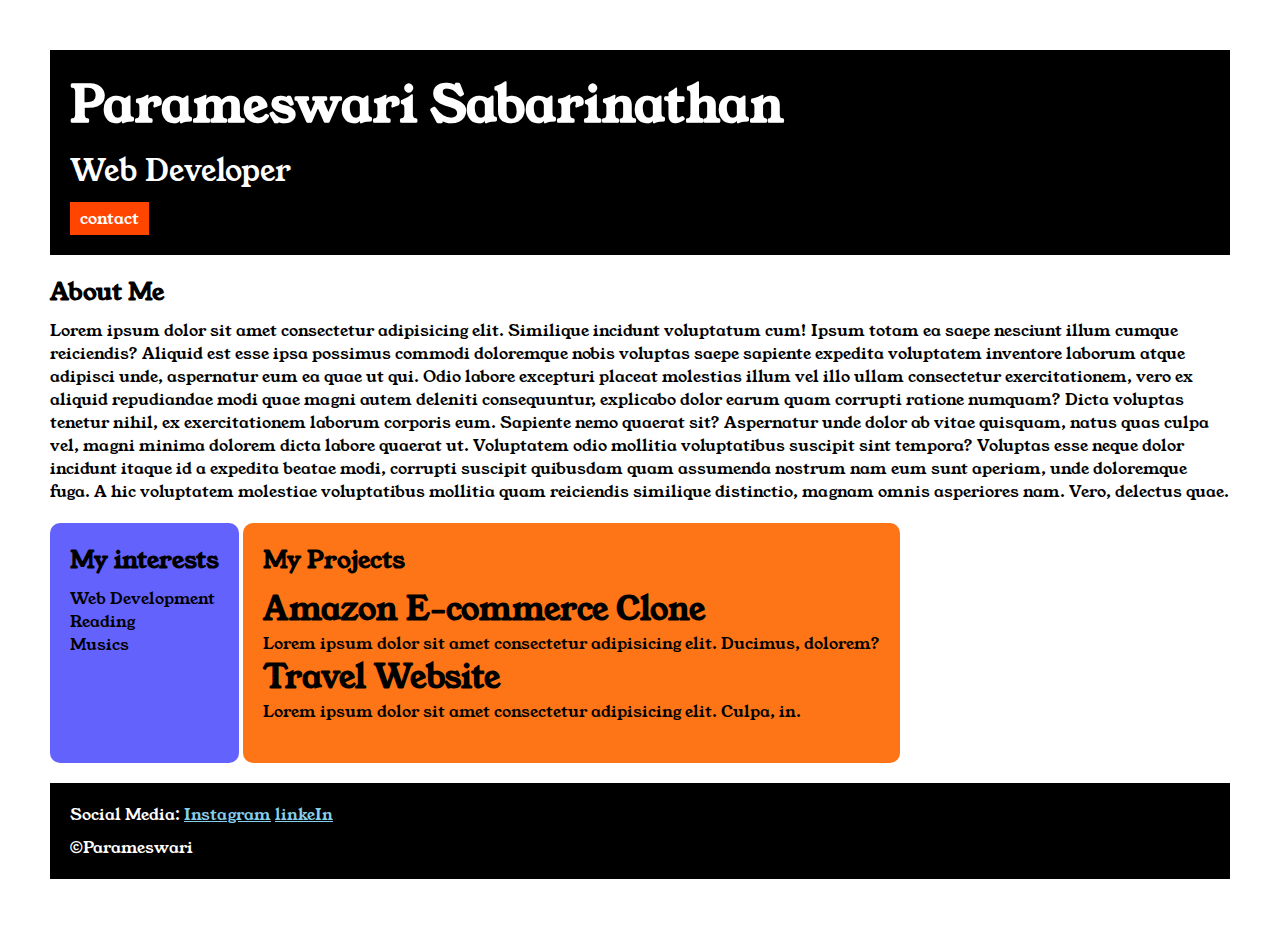
<file: Index.html>
<!DOCTYPE html>
<html>

<head>
    <title>Portfolio Project</title>
    <link rel="stylesheet" href="style.css">
    <link rel="preconnect" href="https://fonts.googleapis.com">
    <link rel="preconnect" href="https://fonts.gstatic.com" crossorigin>
    <link href="https://fonts.googleapis.com/css2?family=Young+Serif&display=swap" rel="stylesheet">
</head>

<body>
    <div class="container">

        <div class="section-one">
            <h1 class="section-one__name">Parameswari Sabarinathan</h1>
            <p class="section-one__role">Web Developer</p>
            <a class="section-one__contact" href="contact.html">contact</a>
        </div>


        <div class="section-two">
            <h2 class="section-two__tittle">About Me</h2>
            <p class="section-two__desc">Lorem ipsum dolor sit amet consectetur adipisicing elit. Similique incidunt
                voluptatum cum! Ipsum totam
                ea saepe nesciunt illum cumque reiciendis? Aliquid est esse ipsa possimus commodi doloremque nobis
                voluptas saepe sapiente expedita voluptatem inventore laborum atque adipisci unde, aspernatur eum ea
                quae ut qui. Odio labore excepturi placeat molestias illum vel illo ullam consectetur exercitationem,
                vero ex aliquid repudiandae modi quae magni autem deleniti consequuntur, explicabo dolor earum quam
                corrupti ratione numquam? Dicta voluptas tenetur nihil, ex exercitationem laborum corporis eum. Sapiente
                nemo quaerat sit? Aspernatur unde dolor ab vitae quisquam, natus quas culpa vel, magni minima dolorem
                dicta labore quaerat ut. Voluptatem odio mollitia voluptatibus suscipit sint tempora? Voluptas esse
                neque dolor incidunt itaque id a expedita beatae modi, corrupti suscipit quibusdam quam assumenda
                nostrum nam eum sunt aperiam, unde doloremque fuga. A hic voluptatem molestiae voluptatibus mollitia
                quam reiciendis similique distinctio, magnam omnis asperiores nam. Vero, delectus quae.</p>
        </div>
        <div class="section-three">
            <h2 class="section-three__tittle">My interests</h2>
            <ul class="section-three__desc">
                <li>Web Development</li>
                <li>Reading</li>
                <li>Musics</li>
            </ul>
        </div>
        <div class="section-four">
            <h2 class="section-four__tittle">My Projects</h2>
            <ul class="section-four__desc">
                <li>
                    <h1>Amazon E-commerce Clone</h1>
                </li>
                <p>Lorem ipsum dolor sit amet consectetur adipisicing elit. Ducimus, dolorem?</p>
                <li>
                    <h1>Travel Website</h1>
                </li>
                <p>Lorem ipsum dolor sit amet consectetur adipisicing elit. Culpa, in.</p>
            </ul>
        </div>

        <div class="section-five">
            <p class="section-five__tittle">Social Media:
                <a href="https://www.instagram.com/clever/?hl=en">Instagram</a>
                <a href="https://in.linkedin.com/company/errormakesclever">linkeIn</a>
            </p>

            <p class="section-five__desc">&copy;Parameswari</p>
        </div>


    </div>
</body>

</html>





















</html>
</file>
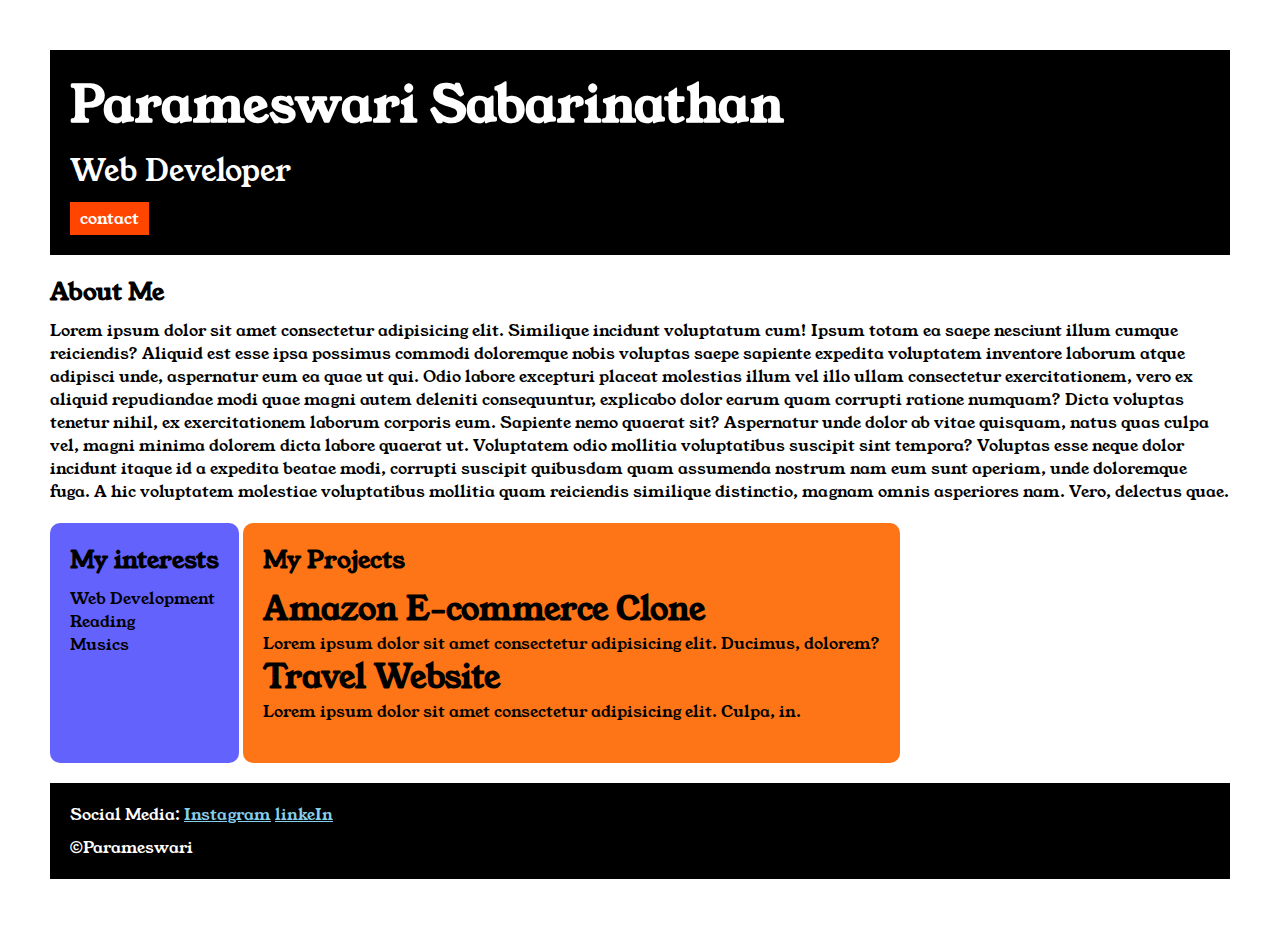
<file: index.html>
<!DOCTYPE html>
<html>

<head>
    <title>Portfolio Project</title>
    <link rel="stylesheet" href="style.css">
    <link rel="preconnect" href="https://fonts.googleapis.com">
    <link rel="preconnect" href="https://fonts.gstatic.com" crossorigin>
    <link href="https://fonts.googleapis.com/css2?family=Young+Serif&display=swap" rel="stylesheet">
</head>

<body>
    <div class="container">

        <div class="section-one">
            <h1 class="section-one__name">Parameswari Sabarinathan</h1>
            <p class="section-one__role">Web Developer</p>
            <a class="section-one__contact" href="contact.html">contact</a>
        </div>


        <div class="section-two">
            <h2 class="section-two__tittle">About Me</h2>
            <p class="section-two__desc">Lorem ipsum dolor sit amet consectetur adipisicing elit. Similique incidunt
                voluptatum cum! Ipsum totam
                ea saepe nesciunt illum cumque reiciendis? Aliquid est esse ipsa possimus commodi doloremque nobis
                voluptas saepe sapiente expedita voluptatem inventore laborum atque adipisci unde, aspernatur eum ea
                quae ut qui. Odio labore excepturi placeat molestias illum vel illo ullam consectetur exercitationem,
                vero ex aliquid repudiandae modi quae magni autem deleniti consequuntur, explicabo dolor earum quam
                corrupti ratione numquam? Dicta voluptas tenetur nihil, ex exercitationem laborum corporis eum. Sapiente
                nemo quaerat sit? Aspernatur unde dolor ab vitae quisquam, natus quas culpa vel, magni minima dolorem
                dicta labore quaerat ut. Voluptatem odio mollitia voluptatibus suscipit sint tempora? Voluptas esse
                neque dolor incidunt itaque id a expedita beatae modi, corrupti suscipit quibusdam quam assumenda
                nostrum nam eum sunt aperiam, unde doloremque fuga. A hic voluptatem molestiae voluptatibus mollitia
                quam reiciendis similique distinctio, magnam omnis asperiores nam. Vero, delectus quae.</p>
        </div>
        <div class="section-three">
            <h2 class="section-three__tittle">My interests</h2>
            <ul class="section-three__desc">
                <li>Web Development</li>
                <li>Reading</li>
                <li>Musics</li>
            </ul>
        </div>
        <div class="section-four">
            <h2 class="section-four__tittle">My Projects</h2>
            <ul class="section-four__desc">
                <li>
                    <h1>Amazon E-commerce Clone</h1>
                </li>
                <p>Lorem ipsum dolor sit amet consectetur adipisicing elit. Ducimus, dolorem?</p>
                <li>
                    <h1>Travel Website</h1>
                </li>
                <p>Lorem ipsum dolor sit amet consectetur adipisicing elit. Culpa, in.</p>
            </ul>
        </div>

        <div class="section-five">
            <p class="section-five__tittle">Social Media:
                <a href="https://www.instagram.com/clever/?hl=en">Instagram</a>
                <a href="https://in.linkedin.com/company/errormakesclever">linkeIn</a>
            </p>

            <p class="section-five__desc">&copy;Parameswari</p>
        </div>


    </div>
</body>

</html>





















</html>
</file>
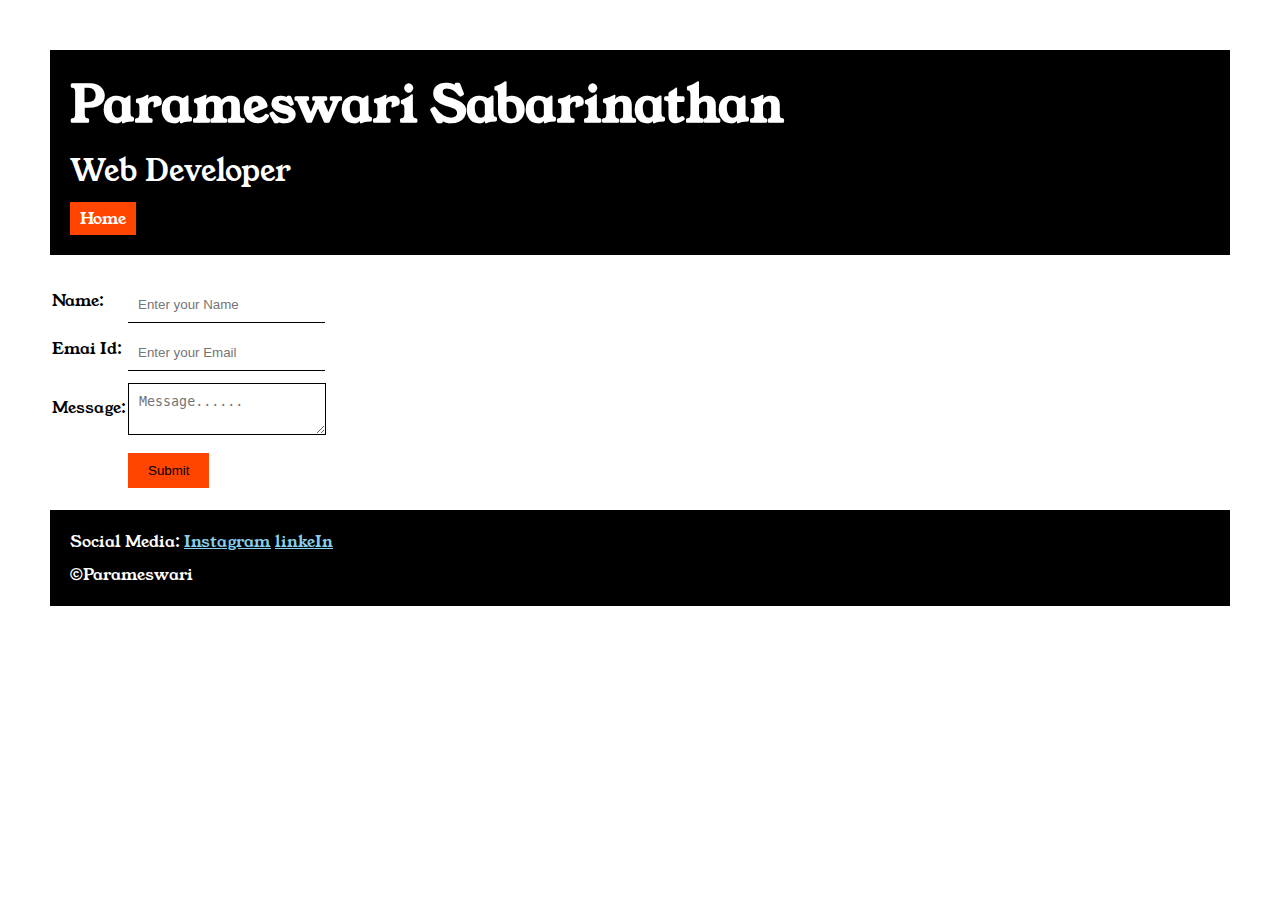
<file: contact.html>
<!DOCTYPE html>
<html lang="en">

<head>
    <meta charset="UTF-8">
    <meta name="viewport" content="width=device-width, initial-scale=1.0">
    <title>Contact</title>
    <link rel="stylesheet" href="style.css">
    <link rel="preconnect" href="https://fonts.googleapis.com">
    <link rel="preconnect" href="https://fonts.gstatic.com" crossorigin>
    <link href="https://fonts.googleapis.com/css2?family=Young+Serif&display=swap" rel="stylesheet">
</head>

<body>
    <div class="container">


        <div class="section-one">
            <h1 class="section-one__name">Parameswari Sabarinathan</h1>
            <p class="section-one__role">Web Developer</p>
            <a class="section-one__contact" href="Index.html">Home</a>
        </div>
        <div class="contact-form">
            <form>
                <Table>
                    <tr>
                        <td>Name:</td>
                        <td><input type="text" placeholder="Enter your Name" class="contact-form__input"></td>
                    </tr>

                    <tr>
                        <td>Emai Id:</td>
                        <td><input type="email" placeholder="Enter your Email"class="contact-form__input"></td>
                    </tr>

                    <tr>
                        <td>Message:</td>
                        <td>
                            <textarea placeholder="Message......" class="contact-form__textarea"></textarea>

                        </td>
                    </tr>
                    <tr>
                        <td></td>
                        <td><input type="submit" class="contact-form__submit"></td>
                    </tr>

                </Table>

            </form>
        </div>
        <div class="section-five">
            <p class="section-five__tittle">Social Media:
                <a href="https://www.instagram.com/clever/?hl=en">Instagram</a>
                <a href="https://in.linkedin.com/company/errormakesclever">linkeIn</a>
            </p>

            <p class="section-five__desc">&copy;Parameswari</p>
        </div>
    </div>
</body>

</html>
</file>
<file: style.css>
*{
    padding: 0;
    margin: 0;
}


body{
  font-family: "Young Serif", serif;
}

.container{
    padding: 50px;
}

.section-one{
    background-color: black;
    color: white;
    padding: 20px;
}

.section-one__contact{
    background-color: orangered;
    color: white;
    text-decoration: none;
    padding-left: 10px;
    padding-right: 10px;
    padding-top:5px;
    padding-bottom: 5px;
    display: inline-block;
    margin-top: 10px;
}

.section-one__name{
    font-size: 50px;
}

.section-one__role{
    font-size: 30px;
    margin-top: 10px;
}

.section-two,.section-three,.section-four,.section-five{
    margin-top: 20px;

}

.section-two__desc,.section-three__desc,.section-four__desc,.section-five__desc{
    margin-top: 10px;
}

.section-five{
    background-color: black;
    color: white;
    padding: 20px;
}

.section-five__tittle a{
    color: skyblue;
}

.section-three li,.section-four li{
    list-style: none;
}

.section-three{
        background-color: #6462FD;
        color: black;
        padding: 20px;
        display: inline-block;
        height: 200px;
        border-radius: 10px;
        vertical-align: top;
}

.section-four{
        background-color: #FE7517;
        color: black;
        padding: 20px;
        display: inline-block;
        height: 200px;
        border-radius: 10px;
        vertical-align: top;
}

.contact-form{
    margin-top: 20px;
}

.contact-form__input,.contact-form__textarea,.contact-form__submit{
    margin-top: 10px;
}

.contact-form__input{
    padding: 10px;
    border: none;
    border-bottom:solid black 1px;
}

.contact-form__textarea{
    padding: 10px;
    border: none;
    border:solid black 1px;
}

.contact-form__submit{
    padding-top: 10px;
    padding-bottom: 10px;
    padding-left: 20px;
    padding-right: 20px;
    background-color: orangered;
    color: black;
    border: none;
}
</file>
